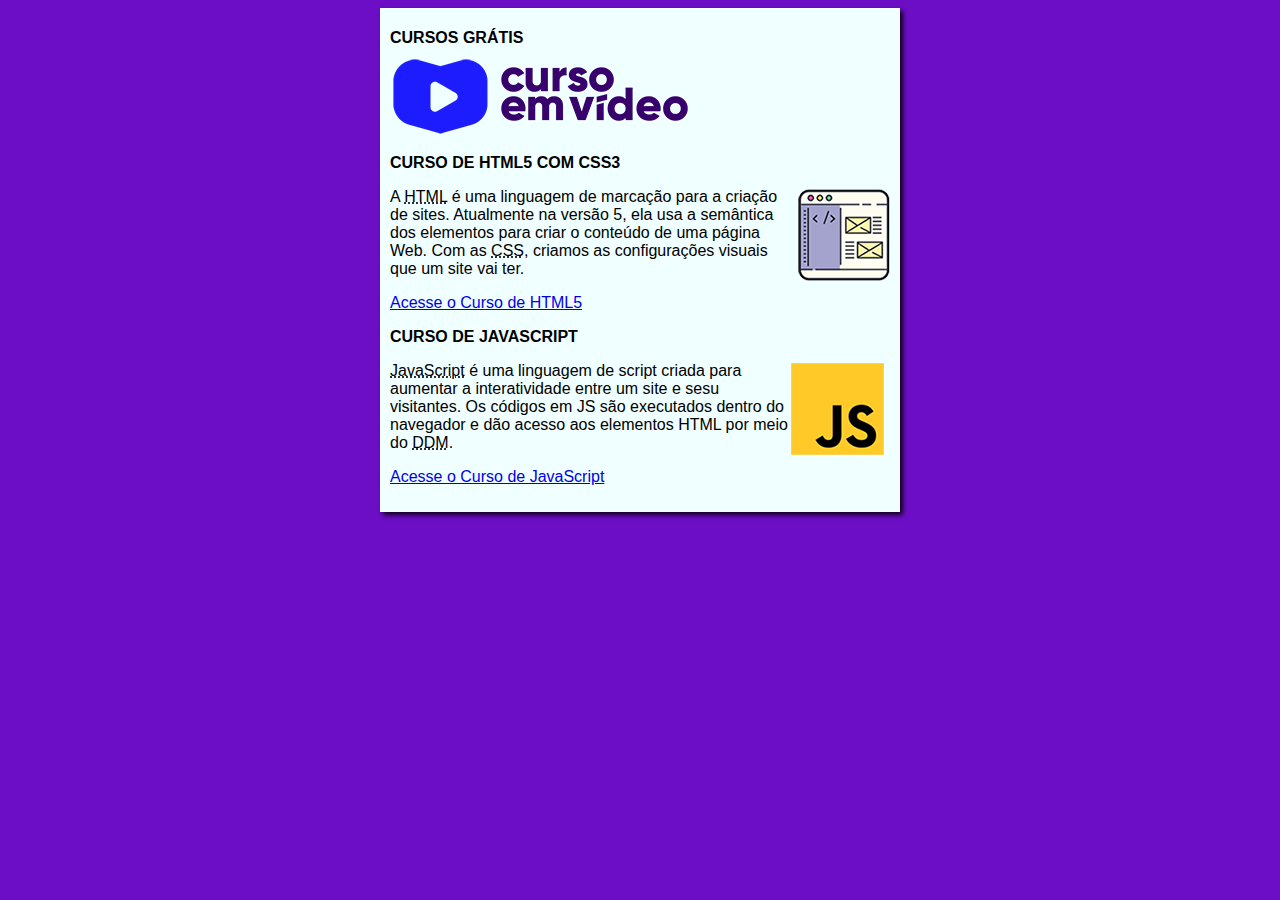
<file: index.html>
<!DOCTYPE html>
<html lang="en">

<head>
    <meta charset="UTF-8">
    <meta name="viewport" content="width=device-width, initial-scale=1.0">
    <title>Curso em Vídeo</title>
    <link rel="stylesheet" href="estilos/style.css">
</head>

<body>
    <main>
        <header>
            <h1>CURSOS GRÁTIS</h1>
            <img src="imagens/curso-em-video-cor.png" alt="Curso em Vídeo">
        </header>
        <article>
            <h2>CURSO DE HTML5 COM CSS3</h2>
            <img class="lado" src="imagens/curso-html-css.png" alt="HTMLCSS3">


            <p>A <abbr title="HyperText Markup Language">HTML</abbr> é uma linguagem de marcação para a criação de sites. Atualmente na versão 5, ela usa a semântica dos elementos para criar o conteúdo de uma página Web. Com as <abbr title="Cascading Style Sheets">CSS</abbr>,
                criamos as configurações visuais que um site vai ter.
            </p>
            <p><a href="curso-html.html">Acesse o Curso de HTML5</a></p>
        </article>
        <article>
            <h2> CURSO DE JAVASCRIPT</h2>
            <img class="lado" src="imagens/curso-javascript.png" alt="cursoJS">
            <p>
                <abbr title="JavaScript">JavaScript</abbr> é uma linguagem de script criada para aumentar a interatividade entre um site e sesu visitantes. Os códigos em JS são executados dentro do navegador e dão acesso aos elementos HTML por meio do
                <abbr title="Document Object Model">DDM</abbr>.</p>
            <p><a href="curso-js.html">Acesse o Curso de JavaScript</a></p>
        </article>
    </main>
</body>

</html>
</file>
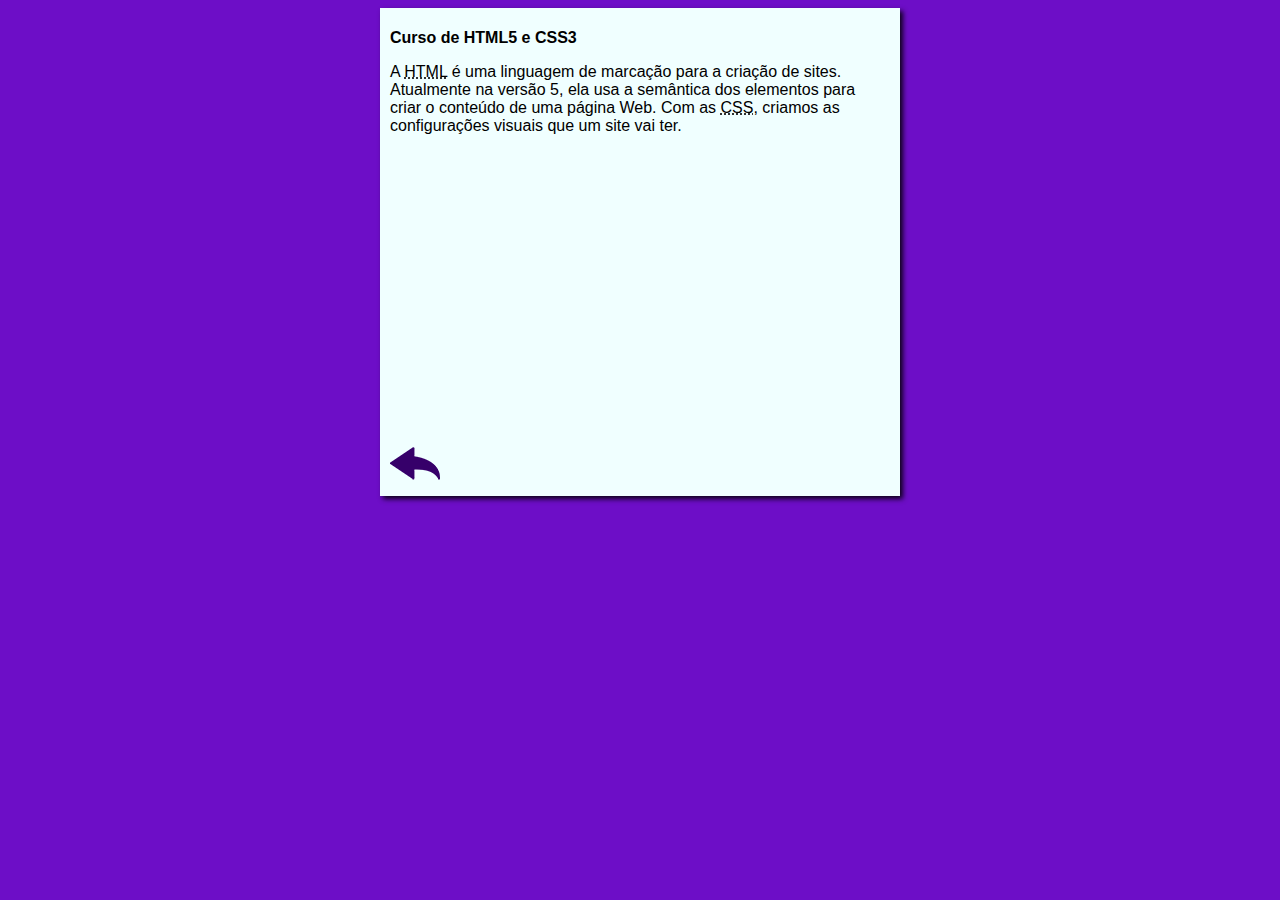
<file: curso-html.html>
<!DOCTYPE html>
<html lang="pt-br">

<head>
    <meta charset="UTF-8">
    <meta name="viewport" content="width=device-width, initial-scale=1.0">
    <title>Curso de HTML</title>
    <link rel="stylesheet" href="estilos/style.css">
</head>

<body>
    <main>
        <header>
            <h1>Curso de HTML5 e CSS3</h1>
        </header>
        <article>
            <p>A <abbr title="HyperText Markup Language">HTML</abbr> é uma linguagem de marcação para a criação de sites. Atualmente na versão 5, ela usa a semântica dos elementos para criar o conteúdo de uma página Web. Com as <abbr title="Cascading Style Sheets">CSS</abbr>,
                criamos as configurações visuais que um site vai ter.</p>

            <iframe width="500" height="290" src="https://www.youtube.com/embed/riSVzwlSnhw" frameborder="0" allow="accelerometer; autoplay; encrypted-media; gyroscope; picture-in-picture" allowfullscreen></iframe>

            <a href="index.html"><img src="imagens/btn-back.png" alt="Voltar"></a>

        </article>
    </main>
</body>

</html>
</file>
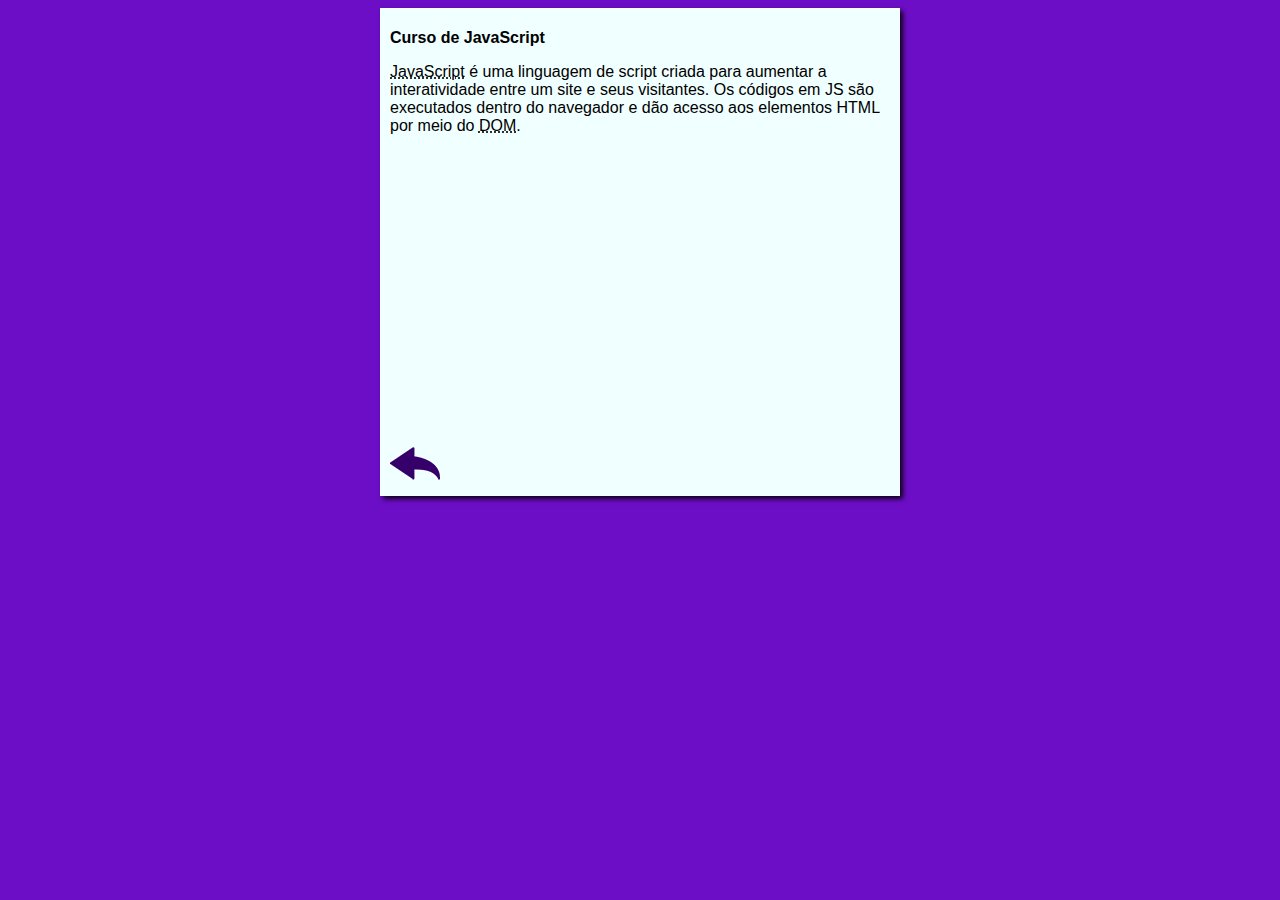
<file: curso-js.html>
<!DOCTYPE html>
<html lang="pt-br">

<head>
    <meta charset="UTF-8">
    <meta name="viewport" content="width=device-width, initial-scale=1.0">
    <title>Curso de JavaScript</title>
    <link rel="stylesheet" href="estilos/style.css">
</head>

<body>
    <main>
        <header>
            <h1>Curso de JavaScript</h1>
        </header>
        <article>
            <p><abbr title="JavaScript">JavaScript</abbr> é uma linguagem de script criada para aumentar a interatividade entre um site e seus visitantes. Os códigos em JS são executados dentro do navegador e dão acesso aos elementos HTML por meio do
                <abbr title="Document Object Model">DOM</abbr>.</p>

            <iframe width="500" height="290" src="https://www.youtube.com/embed/BXqUH86F-kA" frameborder="0" allow="accelerometer; autoplay; encrypted-media; gyroscope; picture-in-picture" allowfullscreen></iframe>

            <a href="index.html"><img src="imagens/btn-back.png" alt="Voltar"></a>
        </article>
    </main>
</body>

</html>
</file>
<file: estilos/style.css>
* {
    font-family: Arial;
    font-size: 16px;
}

body {
    background-color: rgb(109, 14, 199);
}

main {
    background-color: azure;
    width: 500px;
    margin: auto;
    padding: 10px;
    box-shadow: 3px 3px 5px rgba(0, 0, 0, 0.877);
}

img.lado {
    float: right;
}
</file>
